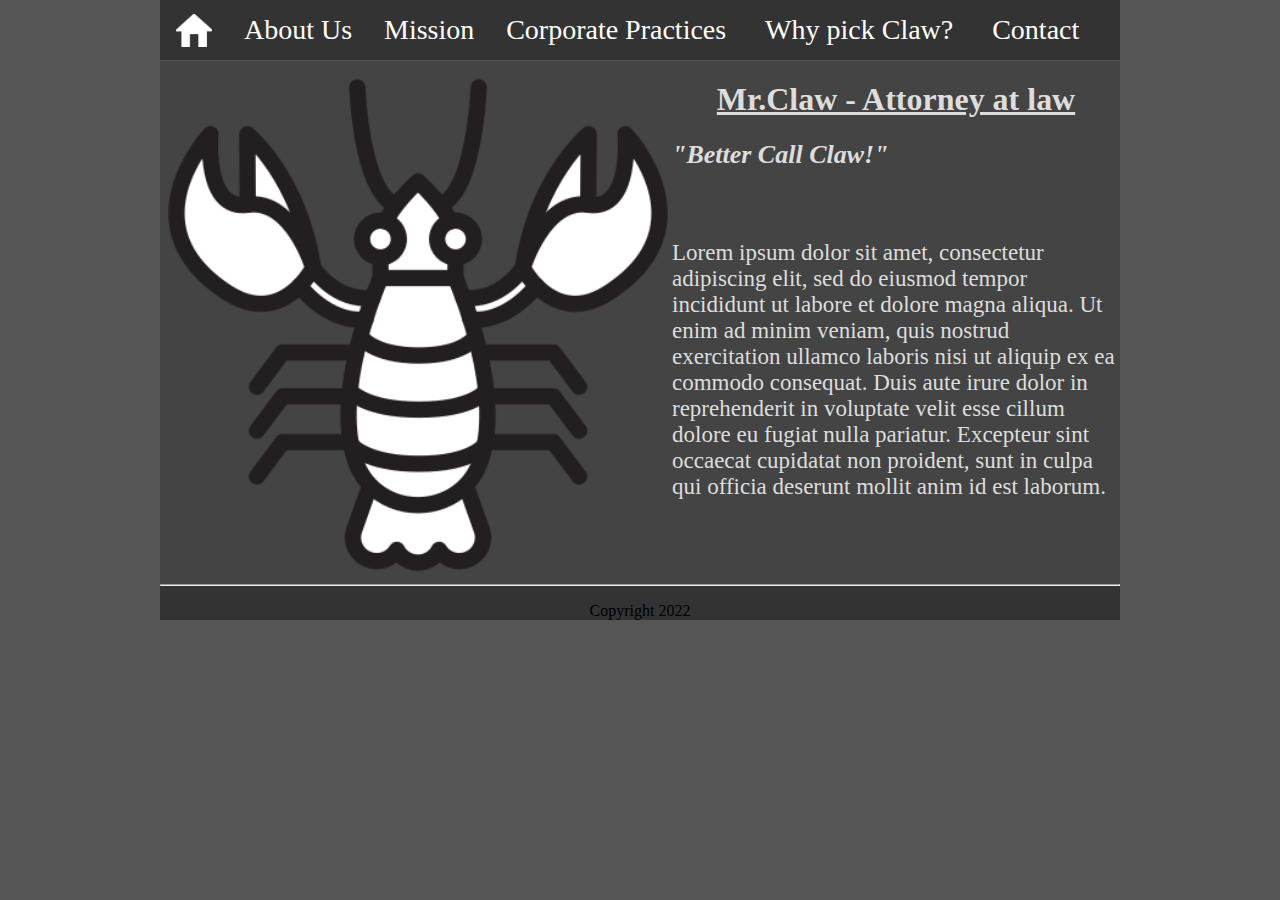
<file: index.html>
<!DOCTYPE html>

<head>
    <title>Mr.Claw - Attorney at law</title>
    <link rel="stylesheet" href="css/styles.css">
    <link rel="icon" href="images/logo.png">
    <meta name="viewport" content="width=device-width, initial-scale=1, shrink-to-fit=no">
</head>

<body>
    <!--menu avec boutons dropdown-->
    <div class="menu">
        <a href="index.html" id="home"><img src="images/home.png" /></a> 

        <div class="dropdown" id="aboutus">
            <button><a href="aboutus.html">About Us</a></button>
            <div class="dropdown-content">
                <a href="history.html">History</a>
                <a href="staff.html">Staff</a>
            </div>
        </div>

        <a href="mission.html">Mission</a>
        
        <div class="dropdown">
            <button><a href="corporate.html">Corporate Practices</a></button>
            <div class="dropdown-content" id="products">
                <a href="criminal.html">Criminal Practices</a>
            </div>
        </div>
        
        <div class="dropdown">
            <button><a href="whyclaw.html">Why pick Claw?</a></button>
            <div class="dropdown-content" id="whyus">
                <a href="portfolio.html">Portfolio</a>
            </div>
        </div>
        
        <div class="dropdown">
            <button><a href="contact.html">Contact</a></button>
            <div class="dropdown-content" id="contact">
                <a href="location.html">Location</a>
            </div>
        </div>
    </div>
    <!--------------------------->

    <div class="main">
        <img src="images/logo.png" id="left-img" />
        <h1><u>Mr.Claw - Attorney at law</u></h1>
        <h2><i>"Better Call Claw!"</i></h2>
        <br>
        <p>Lorem ipsum dolor sit amet, consectetur adipiscing elit, sed do eiusmod tempor incididunt ut labore et dolore magna aliqua.
        Ut enim ad minim veniam, quis nostrud exercitation ullamco laboris nisi ut aliquip ex ea commodo consequat. 
        Duis aute irure dolor in reprehenderit in voluptate velit esse cillum dolore eu fugiat nulla pariatur. Excepteur sint occaecat cupidatat non proident, 
        sunt in culpa qui officia deserunt mollit anim id est laborum.</p>
    </div>

    <div class="footer">
        <hr>
        <p>Copyright 2022</p>
    </div>

</body>
</file>
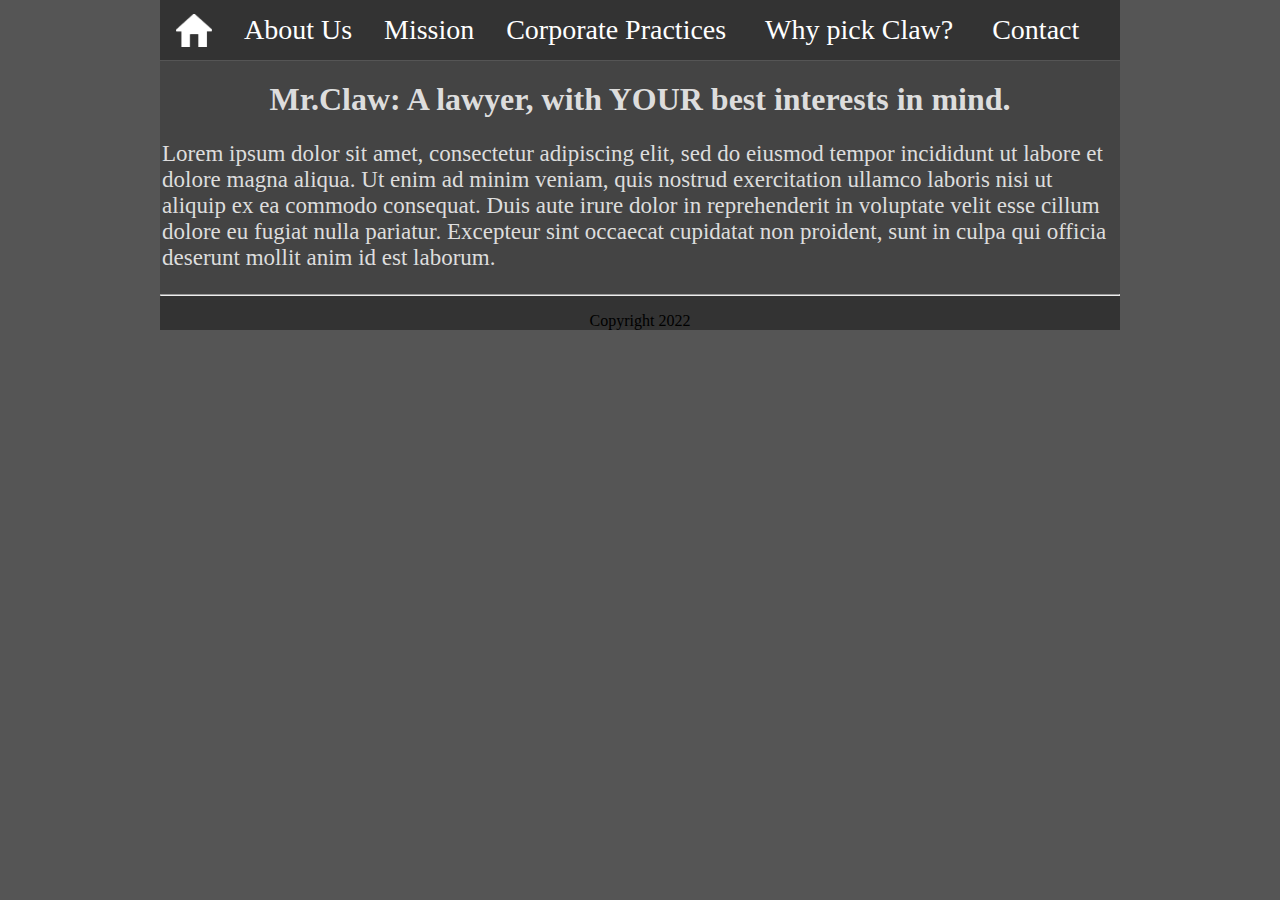
<file: aboutus.html>
<!DOCTYPE html>

<head>
    <title>Mr.Claw - Attorney at law</title>
    <link rel="stylesheet" href="css/styles.css">
    <link rel="icon" href="images/logo.png">
    <meta name="viewport" content="width=device-width, initial-scale=1, shrink-to-fit=no">
</head>

<body>
    <!--menu avec boutons dropdown-->
    <div class="menu">
        <a href="index.html" id="home"><img src="images/home.png" /></a> 

        <div class="dropdown" id="aboutus">
            <button><a href="aboutus.html">About Us</a></button>
            <div class="dropdown-content">
                <a href="history.html">History</a>
                <a href="staff.html">Staff</a>
            </div>
        </div>

        <a href="mission.html">Mission</a>
        
        <div class="dropdown">
            <button><a href="corporate.html">Corporate Practices</a></button>
            <div class="dropdown-content" id="products">
                <a href="criminal.html">Criminal Practices</a>
            </div>
        </div>
        
        <div class="dropdown">
            <button><a href="whyclaw.html">Why pick Claw?</a></button>
            <div class="dropdown-content" id="whyus">
                <a href="portfolio.html">Portfolio</a>
            </div>
        </div>
        
        <div class="dropdown">
            <button><a href="contact.html">Contact</a></button>
            <div class="dropdown-content" id="contact">
                <a href="location.html">Location</a>
            </div>
        </div>
    </div>
    <!--------------------------->
    
    <div class="main">
        <h1>Mr.Claw: A lawyer, with YOUR best interests in mind.</h1>
        <p>Lorem ipsum dolor sit amet, consectetur adipiscing elit, sed do eiusmod tempor incididunt ut labore et dolore magna aliqua. 
        Ut enim ad minim veniam, quis nostrud exercitation ullamco laboris nisi ut aliquip ex ea commodo consequat. 
        Duis aute irure dolor in reprehenderit in voluptate velit esse cillum dolore eu fugiat nulla pariatur. 
        Excepteur sint occaecat cupidatat non proident, sunt in culpa qui officia deserunt mollit anim id est laborum.</p>
    </div>

    <div class="footer">
        <hr>
        <p>Copyright 2022</p>
    </div>

</body>
</file>
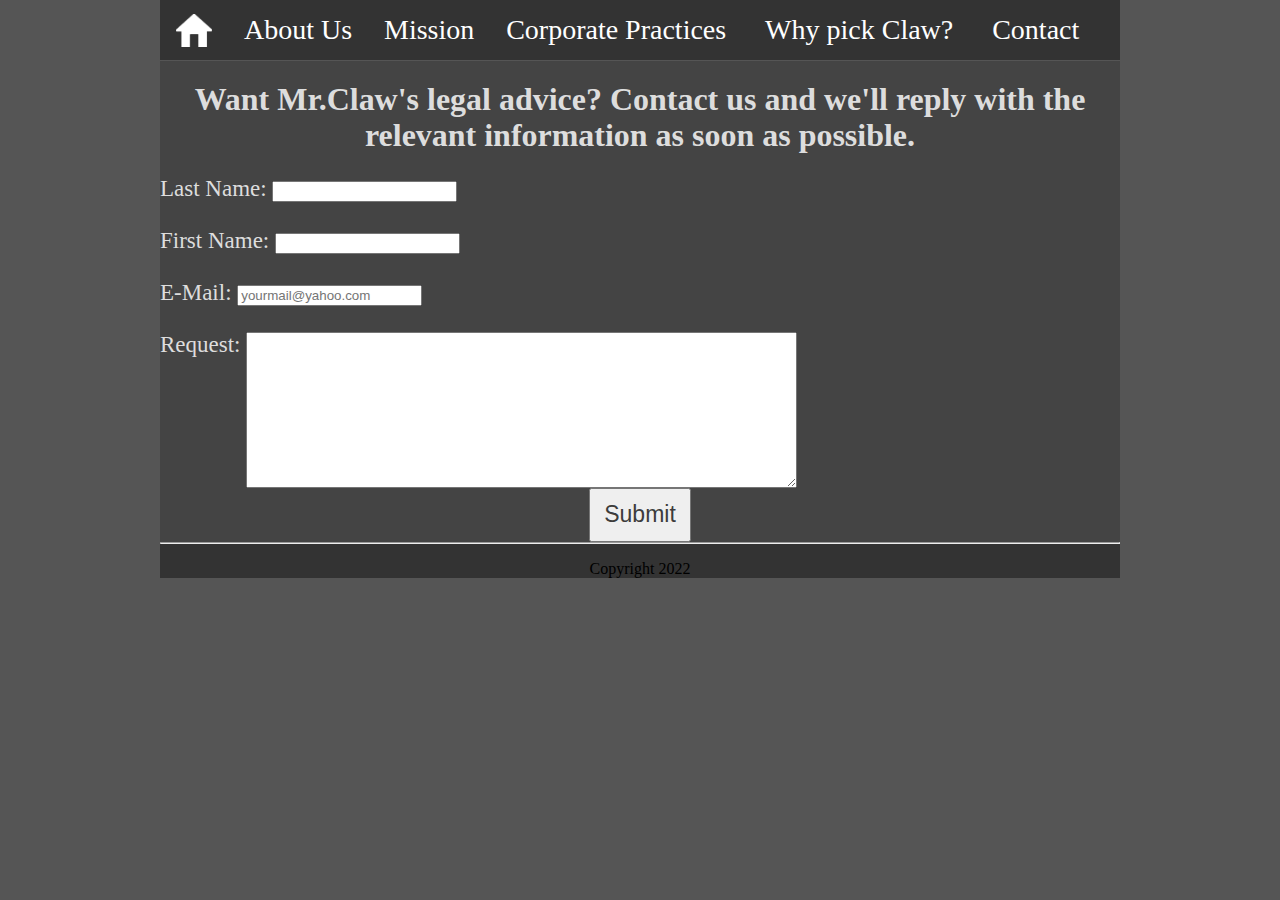
<file: contact.html>
<!DOCTYPE html>

<head>
    <title>Mr.Claw - Attorney at law</title>
    <link rel="stylesheet" href="css/styles.css">
    <link rel="icon" href="images/logo.png">
    <meta name="viewport" content="width=device-width, initial-scale=1, shrink-to-fit=no">
</head>

<body>
    <!--menu avec boutons dropdown-->
    <div class="menu">
        <a href="index.html" id="home"><img src="images/home.png" /></a> 

        <div class="dropdown" id="aboutus">
            <button><a href="aboutus.html">About Us</a></button>
            <div class="dropdown-content">
                <a href="history.html">History</a>
                <a href="staff.html">Staff</a>
            </div>
        </div>

        <a href="mission.html">Mission</a>
        
        <div class="dropdown">
            <button><a href="corporate.html">Corporate Practices</a></button>
            <div class="dropdown-content" id="products">
                <a href="criminal.html">Criminal Practices</a>
            </div>
        </div>
        
        <div class="dropdown">
            <button><a href="whyclaw.html">Why pick Claw?</a></button>
            <div class="dropdown-content" id="whyus">
                <a href="portfolio.html">Portfolio</a>
            </div>
        </div>
        
        <div class="dropdown">
            <button><a href="contact.html">Contact</a></button>
            <div class="dropdown-content" id="contact">
                <a href="location.html">Location</a>
            </div>
        </div>
    </div>
    <!--------------------------->
    
    <div class="main">
        <h1>Want Mr.Claw's legal advice? Contact us and we'll reply with the relevant information as soon as possible.</h1>
        <div class="contact-form">
            <form name="contact" action="http://vip.groupehn.com:20003/html/infospost.php" method="post">
                <label for="lastname">Last Name: </label>
                <input class="lastname" id="lastname" type="text" name="lastname" /><br><br>
                
                <label for="firstname">First Name: </label>
                <input class="firstname" id="firstname" type="text" name="firstname" /><br><br>
    
                <label for="mail">E-Mail: </label>
                <input class="mail" id="mail" type="email" name="mail" placeholder="yourmail@yahoo.com" /><br><br>
    
                <label for="request">Request: </label>
                <textarea class="request" name="request" id="request" cols="66" rows="10"></textarea><br>
                <input type="Submit">
            </form>
        </div>

    </div>

    <div class="footer">
        <hr>
        <p>Copyright 2022</p>
    </div>

</body>
</file>
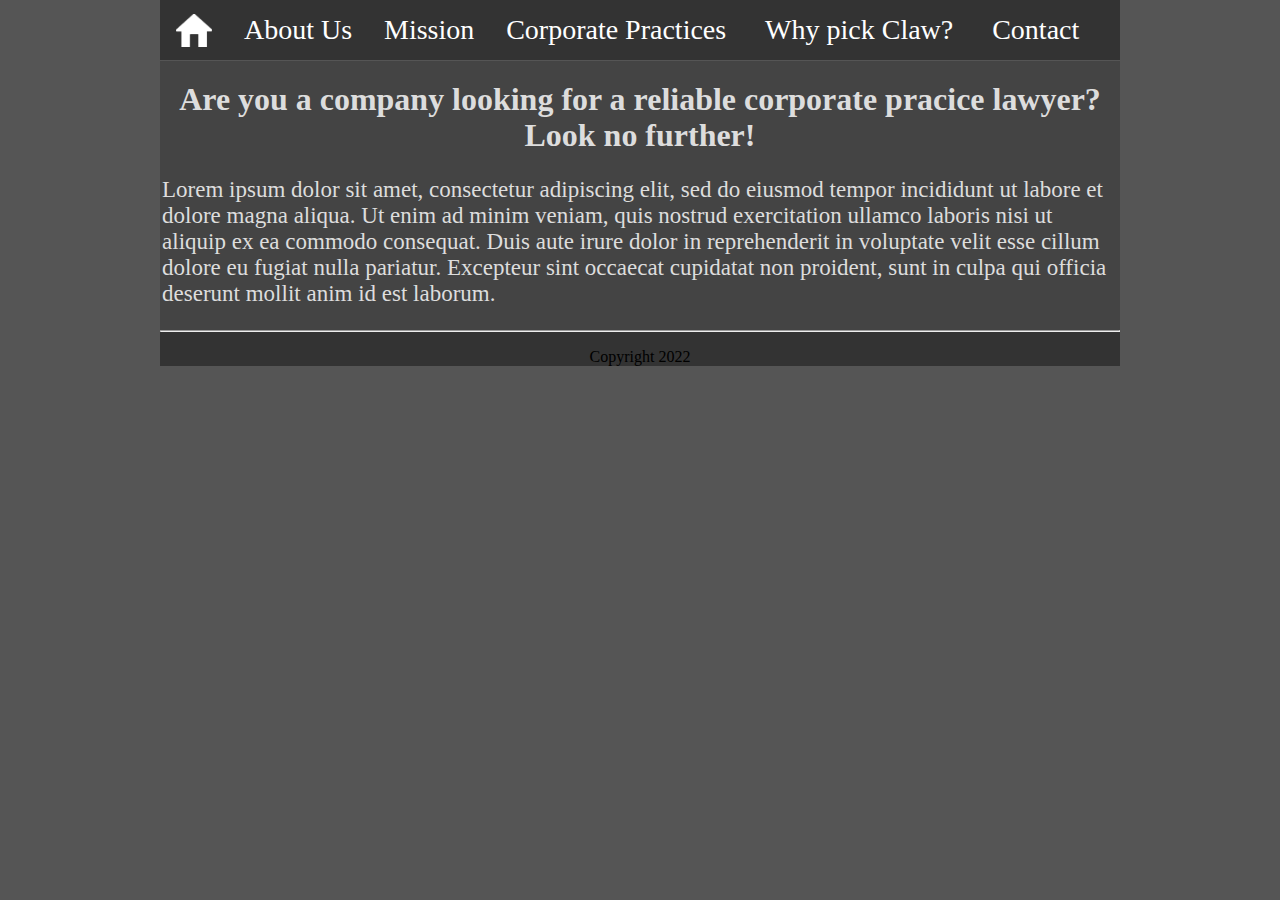
<file: corporate.html>
<!DOCTYPE html>

<head>
    <title>Mr.Claw - Attorney at law</title>
    <link rel="stylesheet" href="css/styles.css">
    <link rel="icon" href="images/logo.png">
    <meta name="viewport" content="width=device-width, initial-scale=1, shrink-to-fit=no">
</head>

<body>
    <!--menu avec boutons dropdown-->
    <div class="menu">
        <a href="index.html" id="home"><img src="images/home.png" /></a> 

        <div class="dropdown" id="aboutus">
            <button><a href="aboutus.html">About Us</a></button>
            <div class="dropdown-content">
                <a href="history.html">History</a>
                <a href="staff.html">Staff</a>
            </div>
        </div>

        <a href="mission.html">Mission</a>
        
        <div class="dropdown">
            <button><a href="corporate.html">Corporate Practices</a></button>
            <div class="dropdown-content" id="products">
                <a href="criminal.html">Criminal Practices</a>
            </div>
        </div>
        
        <div class="dropdown">
            <button><a href="whyclaw.html">Why pick Claw?</a></button>
            <div class="dropdown-content" id="whyus">
                <a href="portfolio.html">Portfolio</a>
            </div>
        </div>
        
        <div class="dropdown">
            <button><a href="contact.html">Contact</a></button>
            <div class="dropdown-content" id="contact">
                <a href="location.html">Location</a>
            </div>
        </div>
    </div>
    <!--------------------------->
    
    <div class="main">
        <h1>Are you a company looking for a reliable corporate pracice lawyer? Look no further!</h1>
        <p>Lorem ipsum dolor sit amet, consectetur adipiscing elit, sed do eiusmod tempor incididunt ut labore et dolore magna aliqua. 
        Ut enim ad minim veniam, quis nostrud exercitation ullamco laboris nisi ut aliquip ex ea commodo consequat. 
        Duis aute irure dolor in reprehenderit in voluptate velit esse cillum dolore eu fugiat nulla pariatur. 
        Excepteur sint occaecat cupidatat non proident, sunt in culpa qui officia deserunt mollit anim id est laborum.</p>
    </div>

    <div class="footer">
        <hr>
        <p>Copyright 2022</p>
    </div>

</body>
</file>
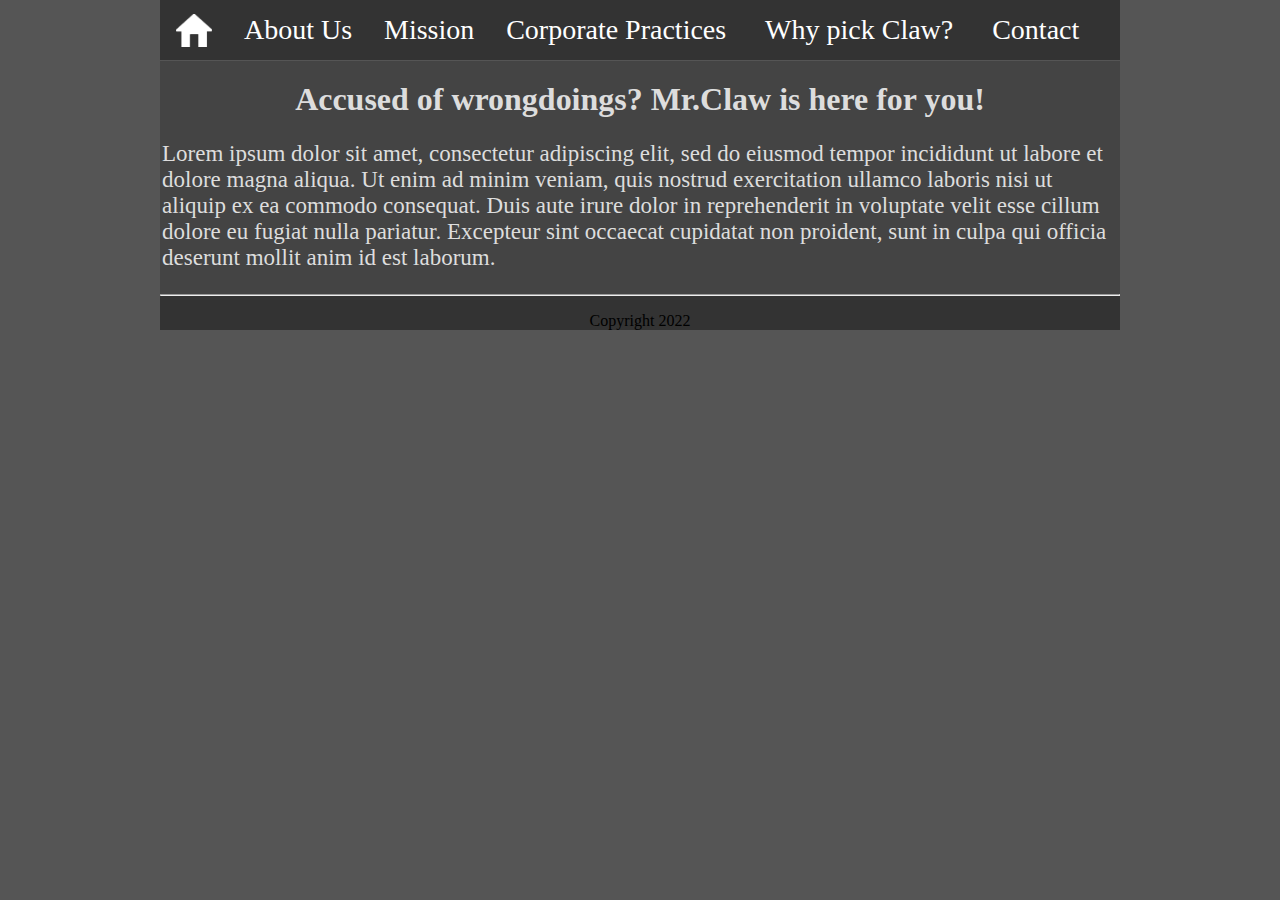
<file: criminal.html>
<!DOCTYPE html>

<head>
    <title>Mr.Claw - Attorney at law</title>
    <link rel="stylesheet" href="css/styles.css">
    <link rel="icon" href="images/logo.png">
    <meta name="viewport" content="width=device-width, initial-scale=1, shrink-to-fit=no">
</head>

<body>
    <!--menu avec boutons dropdown-->
    <div class="menu">
        <a href="index.html" id="home"><img src="images/home.png" /></a> 

        <div class="dropdown" id="aboutus">
            <button><a href="aboutus.html">About Us</a></button>
            <div class="dropdown-content">
                <a href="history.html">History</a>
                <a href="staff.html">Staff</a>
            </div>
        </div>

        <a href="mission.html">Mission</a>
        
        <div class="dropdown">
            <button><a href="corporate.html">Corporate Practices</a></button>
            <div class="dropdown-content" id="products">
                <a href="criminal.html">Criminal Practices</a>
            </div>
        </div>
        
        <div class="dropdown">
            <button><a href="whyclaw.html">Why pick Claw?</a></button>
            <div class="dropdown-content" id="whyus">
                <a href="portfolio.html">Portfolio</a>
            </div>
        </div>
        
        <div class="dropdown">
            <button><a href="contact.html">Contact</a></button>
            <div class="dropdown-content" id="contact">
                <a href="location.html">Location</a>
            </div>
        </div>
    </div>
    <!--------------------------->

    <div class="main">
        <h1>Accused of wrongdoings? Mr.Claw is here for you!</h1>
        <p>Lorem ipsum dolor sit amet, consectetur adipiscing elit, sed do eiusmod tempor incididunt ut labore et dolore magna aliqua. 
            Ut enim ad minim veniam, quis nostrud exercitation ullamco laboris nisi ut aliquip ex ea commodo consequat. 
            Duis aute irure dolor in reprehenderit in voluptate velit esse cillum dolore eu fugiat nulla pariatur. 
            Excepteur sint occaecat cupidatat non proident, sunt in culpa qui officia deserunt mollit anim id est laborum.</p>
    </div>

    <div class="footer">
        <hr>
        <p>Copyright 2022</p>
    </div>

</body>
</file>
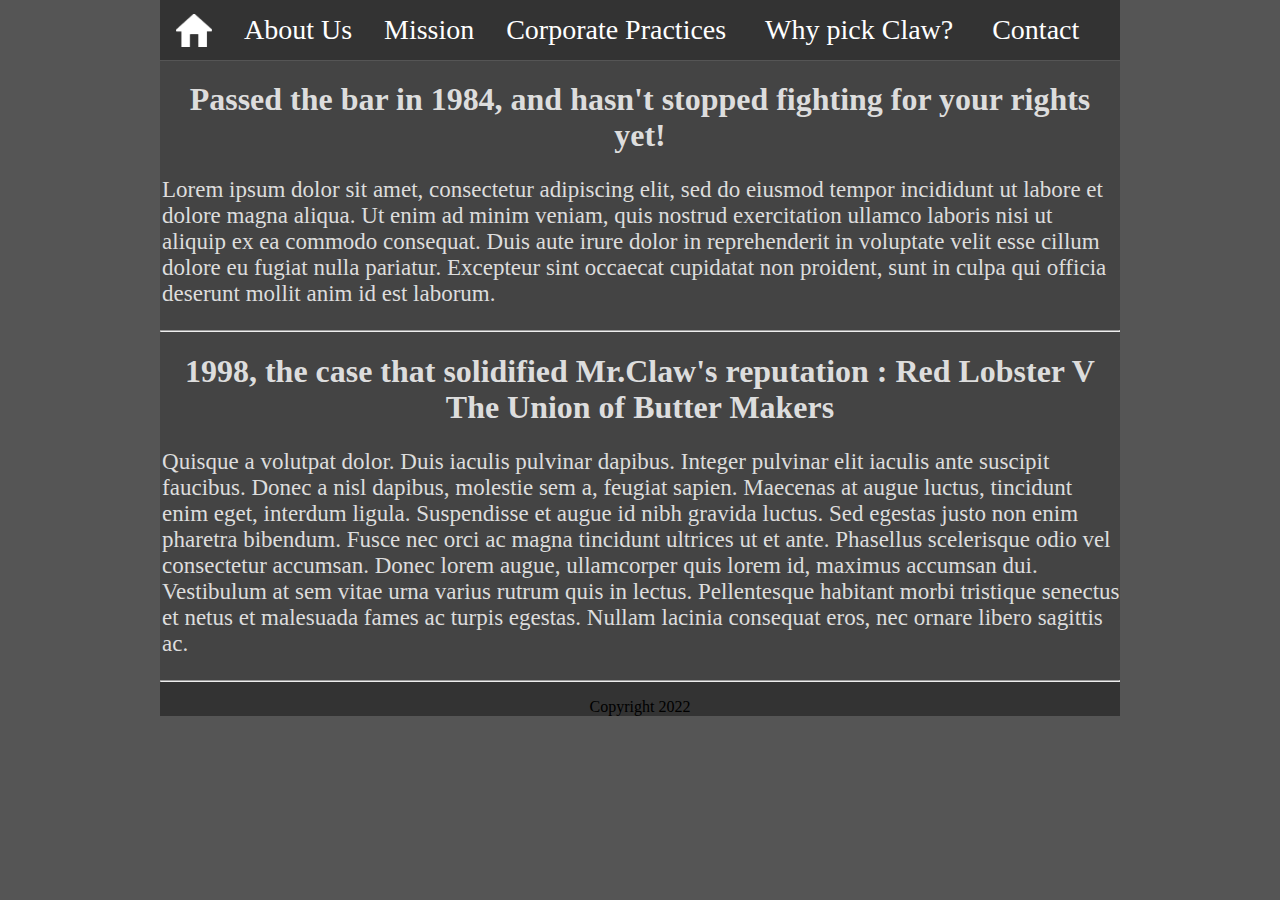
<file: history.html>
<!DOCTYPE html>

<head>
    <title>Mr.Claw - Attorney at law</title>
    <link rel="stylesheet" href="css/styles.css">
    <link rel="icon" href="images/logo.png">
    <meta name="viewport" content="width=device-width, initial-scale=1, shrink-to-fit=no">
</head>

<body>
    <!--menu avec boutons dropdown-->
    <div class="menu">
        <a href="index.html" id="home"><img src="images/home.png" /></a> 

        <div class="dropdown" id="aboutus">
            <button><a href="aboutus.html">About Us</a></button>
            <div class="dropdown-content">
                <a href="history.html">History</a>
                <a href="staff.html">Staff</a>
            </div>
        </div>

        <a href="mission.html">Mission</a>
        
        <div class="dropdown">
            <button><a href="corporate.html">Corporate Practices</a></button>
            <div class="dropdown-content" id="products">
                <a href="criminal.html">Criminal Practices</a>
            </div>
        </div>
        
        <div class="dropdown">
            <button><a href="whyclaw.html">Why pick Claw?</a></button>
            <div class="dropdown-content" id="whyus">
                <a href="portfolio.html">Portfolio</a>
            </div>
        </div>
        
        <div class="dropdown">
            <button><a href="contact.html">Contact</a></button>
            <div class="dropdown-content" id="contact">
                <a href="location.html">Location</a>
            </div>
        </div>
    </div>
    <!--------------------------->
    
    <div class="main">
        <h1>Passed the bar in 1984, and hasn't stopped fighting for your rights yet!</h1>
        <p>Lorem ipsum dolor sit amet, consectetur adipiscing elit, sed do eiusmod tempor incididunt ut labore et dolore magna aliqua. 
        Ut enim ad minim veniam, quis nostrud exercitation ullamco laboris nisi ut aliquip ex ea commodo consequat. 
        Duis aute irure dolor in reprehenderit in voluptate velit esse cillum dolore eu fugiat nulla pariatur. 
        Excepteur sint occaecat cupidatat non proident, sunt in culpa qui officia deserunt mollit anim id est laborum.</p>
        <hr>
        <h1>1998, the case that solidified Mr.Claw's reputation : Red Lobster V The Union of Butter Makers </h1>
        <p>Quisque a volutpat dolor. Duis iaculis pulvinar dapibus. 
            Integer pulvinar elit iaculis ante suscipit faucibus. Donec a nisl dapibus, molestie sem a, feugiat sapien. 
            Maecenas at augue luctus, tincidunt enim eget, interdum ligula. Suspendisse et augue id nibh gravida luctus. 
            Sed egestas justo non enim pharetra bibendum. Fusce nec orci ac magna tincidunt ultrices ut et ante. 
            Phasellus scelerisque odio vel consectetur accumsan. Donec lorem augue, ullamcorper quis lorem id, maximus accumsan dui. 
            Vestibulum at sem vitae urna varius rutrum quis in lectus. Pellentesque habitant morbi tristique senectus et netus et malesuada fames ac turpis egestas. 
            Nullam lacinia consequat eros, nec ornare libero sagittis ac. </p>
    </div>

    <div class="footer">
        <hr>
        <p>Copyright 2022</p>
    </div>

</body>
</file>
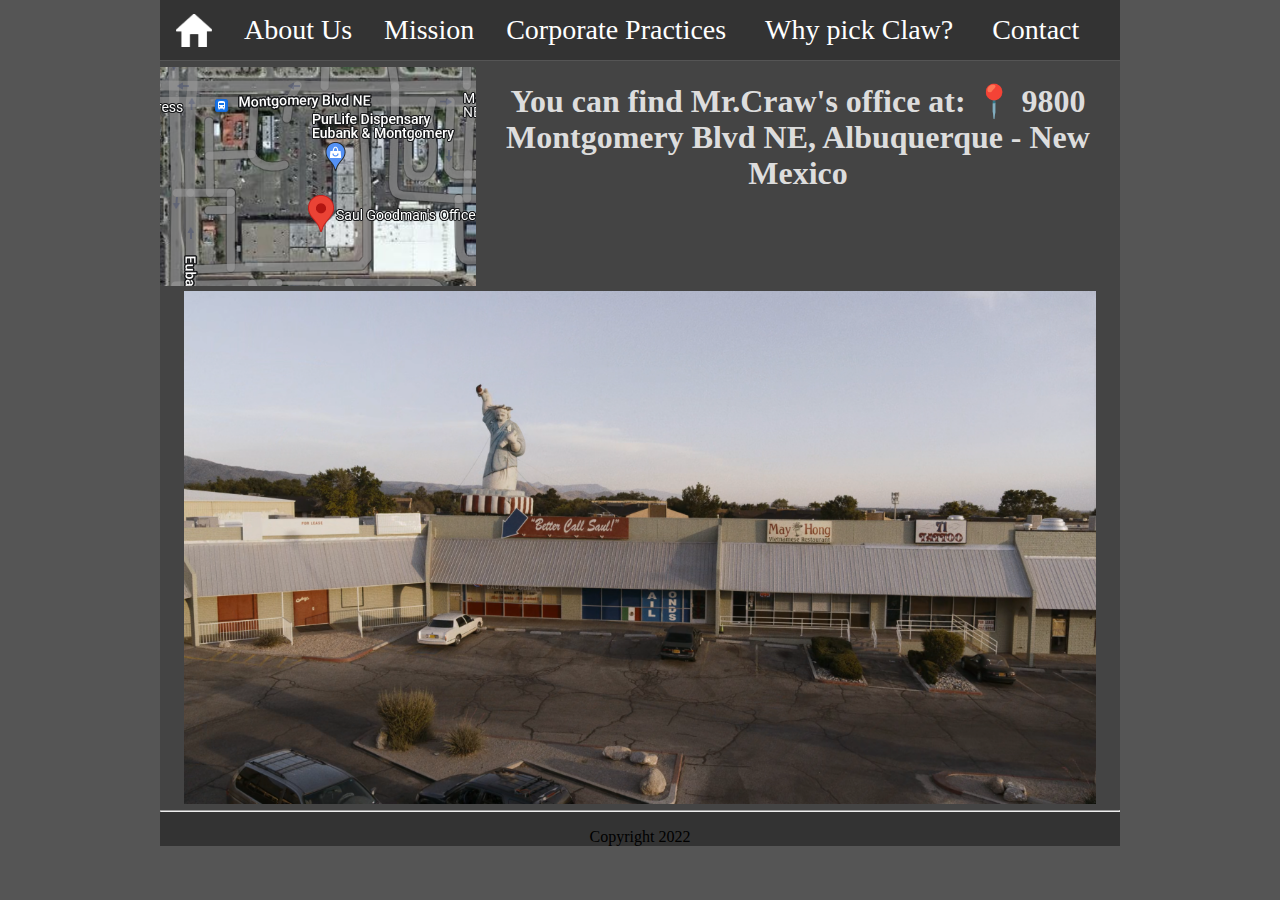
<file: location.html>
<!DOCTYPE html>

<head>
    <title>Mr.Claw - Attorney at law</title>
    <link rel="stylesheet" href="css/styles.css">
    <link rel="icon" href="images/logo.png">
    <meta name="viewport" content="width=device-width, initial-scale=1, shrink-to-fit=no">
</head>

<body>
    <!--menu avec boutons dropdown-->
    <div class="menu">
        <a href="index.html" id="home"><img src="images/home.png" /></a> 

        <div class="dropdown" id="aboutus">
            <button><a href="aboutus.html">About Us</a></button>
            <div class="dropdown-content">
                <a href="history.html">History</a>
                <a href="staff.html">Staff</a>
            </div>
        </div>

        <a href="mission.html">Mission</a>
        
        <div class="dropdown">
            <button><a href="corporate.html">Corporate Practices</a></button>
            <div class="dropdown-content" id="products">
                <a href="criminal.html">Criminal Practices</a>
            </div>
        </div>
        
        <div class="dropdown">
            <button><a href="whyclaw.html">Why pick Claw?</a></button>
            <div class="dropdown-content" id="whyus">
                <a href="portfolio.html">Portfolio</a>
            </div>
        </div>
        
        <div class="dropdown">
            <button><a href="contact.html">Contact</a></button>
            <div class="dropdown-content" id="contact">
                <a href="location.html">Location</a>
            </div>
        </div>
    </div>
    <!--------------------------->

    <div class="main">
        <img src="images/map.png" id="left-img">
        <h1>You can find Mr.Craw's office at: &#128205; 9800 Montgomery Blvd NE, Albuquerque - New Mexico</h1>
        <br>
        <img src="images/office.png" id="office">
    </div>

    <div class="footer">
        <hr>
        <p>Copyright 2022</p>
    </div>

</body>
</file>
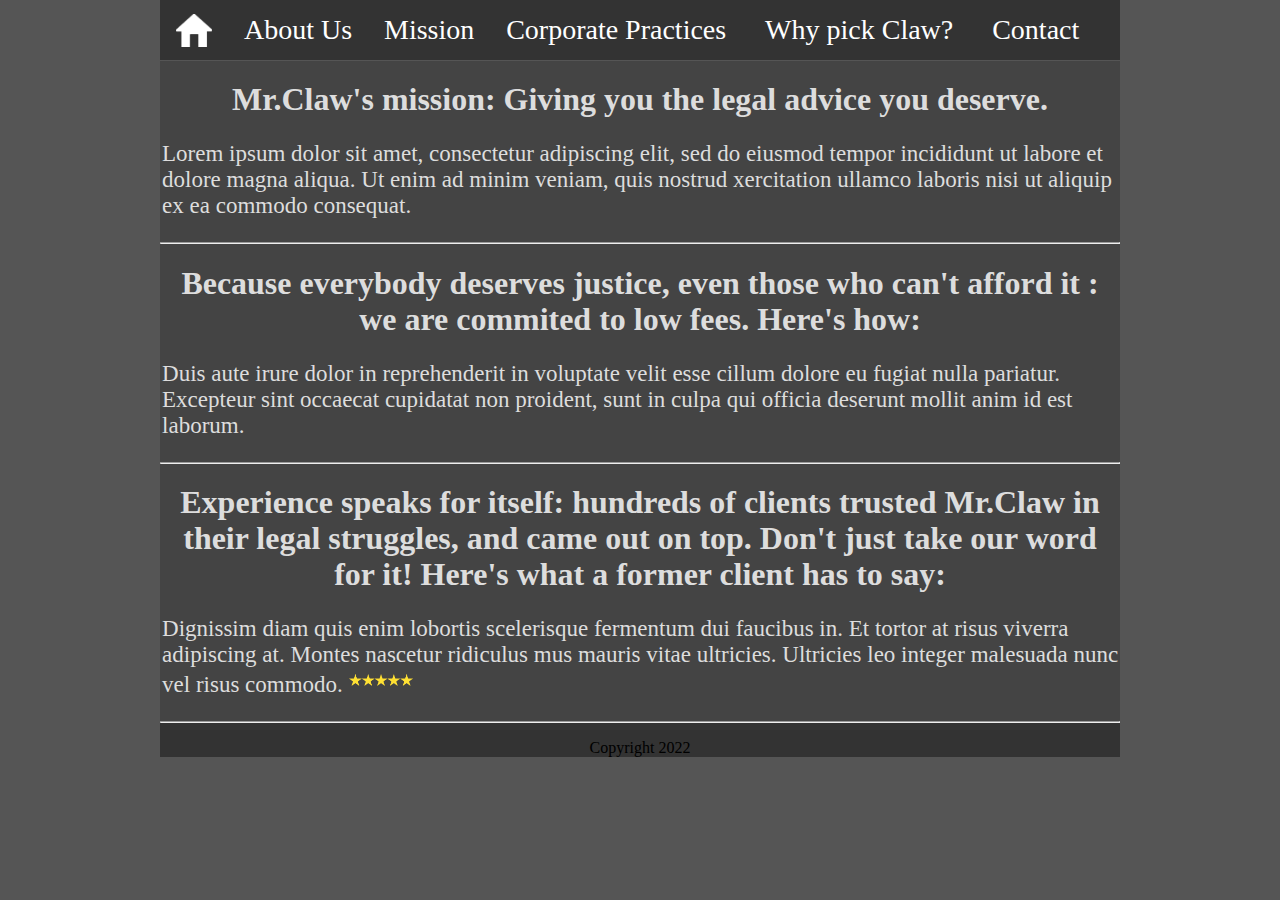
<file: mission.html>
<!DOCTYPE html>

<head>
    <title>Mr.Claw - Attorney at law</title>
    <link rel="stylesheet" href="css/styles.css">
    <link rel="icon" href="images/logo.png">
    <meta name="viewport" content="width=device-width, initial-scale=1, shrink-to-fit=no">
</head>

<body>
    <!--menu avec boutons dropdown-->
    <div class="menu">
        <a href="index.html" id="home"><img src="images/home.png" /></a> 

        <div class="dropdown" id="aboutus">
            <button><a href="aboutus.html">About Us</a></button>
            <div class="dropdown-content">
                <a href="history.html">History</a>
                <a href="staff.html">Staff</a>
            </div>
        </div>

        <a href="mission.html">Mission</a>
        
        <div class="dropdown">
            <button><a href="corporate.html">Corporate Practices</a></button>
            <div class="dropdown-content" id="products">
                <a href="criminal.html">Criminal Practices</a>
            </div>
        </div>
        
        <div class="dropdown">
            <button><a href="whyclaw.html">Why pick Claw?</a></button>
            <div class="dropdown-content" id="whyus">
                <a href="portfolio.html">Portfolio</a>
            </div>
        </div>
        
        <div class="dropdown">
            <button><a href="contact.html">Contact</a></button>
            <div class="dropdown-content" id="contact">
                <a href="location.html">Location</a>
            </div>
        </div>
    </div>
    <!--------------------------->

    <div class="main">
        <h1>Mr.Claw's mission: Giving you the legal advice you deserve.</h1>
        <p>Lorem ipsum dolor sit amet, consectetur adipiscing elit, sed do eiusmod tempor incididunt ut labore et dolore magna aliqua. Ut enim ad minim veniam, quis nostrud
        xercitation ullamco laboris nisi ut aliquip ex ea commodo consequat. </p>
        <hr>
        <h1>Because everybody deserves justice, even those who can't afford it : we are commited to low fees. Here's how: </h1>
        <p>Duis aute irure dolor in reprehenderit in voluptate velit esse cillum dolore eu fugiat nulla pariatur. 
        Excepteur sint occaecat cupidatat non proident, sunt in culpa qui officia deserunt mollit anim id est laborum.</p>
        <hr>
        <h1>Experience speaks for itself: hundreds of clients trusted Mr.Claw in their legal struggles, and came out on top. Don't just take our word for it! Here's what a former client has to say:</h1>
        <p>Dignissim diam quis enim lobortis scelerisque fermentum dui faucibus in. Et tortor at risus viverra adipiscing at. Montes nascetur ridiculus mus mauris vitae ultricies. Ultricies leo integer malesuada nunc vel risus commodo. <img src="images/fivestars.png" id="stars" /></p>
    </div>

    <div class="footer">
        <hr>
        <p>Copyright 2022</p>
    </div>
</body>
</file>
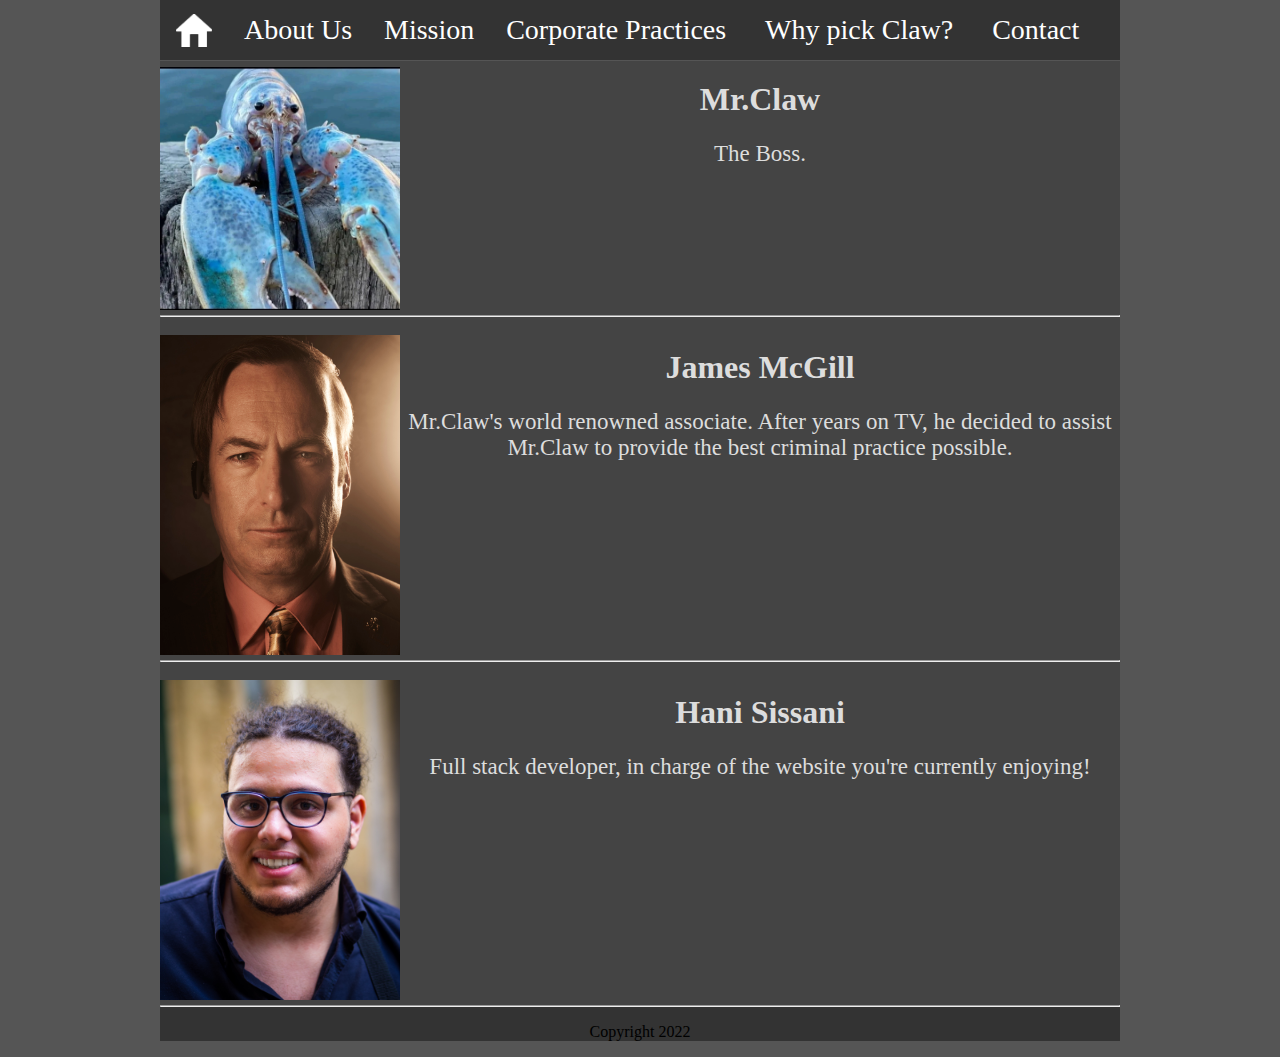
<file: staff.html>
<!DOCTYPE html>

<head>
    <title>Mr.Claw - Attorney at law</title>
    <link rel="stylesheet" href="css/styles.css">
    <link rel="icon" href="images/logo.png">
    <meta name="viewport" content="width=device-width, initial-scale=1, shrink-to-fit=no">
</head>

<body>
    <!--menu avec boutons dropdown-->
    <div class="menu">
        <a href="index.html" id="home"><img src="images/home.png" /></a> 

        <div class="dropdown" id="aboutus">
            <button><a href="aboutus.html">About Us</a></button>
            <div class="dropdown-content">
                <a href="history.html">History</a>
                <a href="staff.html">Staff</a>
            </div>
        </div>

        <a href="mission.html">Mission</a>
        
        <div class="dropdown">
            <button><a href="corporate.html">Corporate Practices</a></button>
            <div class="dropdown-content" id="products">
                <a href="criminal.html">Criminal Practices</a>
            </div>
        </div>
        
        <div class="dropdown">
            <button><a href="whyclaw.html">Why pick Claw?</a></button>
            <div class="dropdown-content" id="whyus">
                <a href="portfolio.html">Portfolio</a>
            </div>
        </div>
        
        <div class="dropdown">
            <button><a href="contact.html">Contact</a></button>
            <div class="dropdown-content" id="contact">
                <a href="location.html">Location</a>
            </div>
        </div>
    </div>
    <!--------------------------->

    <div class="main">
        <div class="staffmember">
            <img src="images/mrclaw.jpg">
            <h1>Mr.Claw</h1>
            <p>The Boss.</p>
        </div>
        <hr>
        <div class="staffmember">
            <img src="images/saul.jpg">
            <h1>James McGill</h1>
            <p>Mr.Claw's world renowned associate. After years on TV, he decided to assist Mr.Claw to provide the best criminal practice possible.</p>
        </div>
        <hr>
        <div class="staffmember">
            <img src="images/photoCV.jpg">
            <h1>Hani Sissani</h1>
            <p>Full stack developer, in charge of the website you're currently enjoying!</p>
        </div>

    </div>

    <div class="footer">
        <hr>
        <p>Copyright 2022</p>
    </div>

</body>
</file>
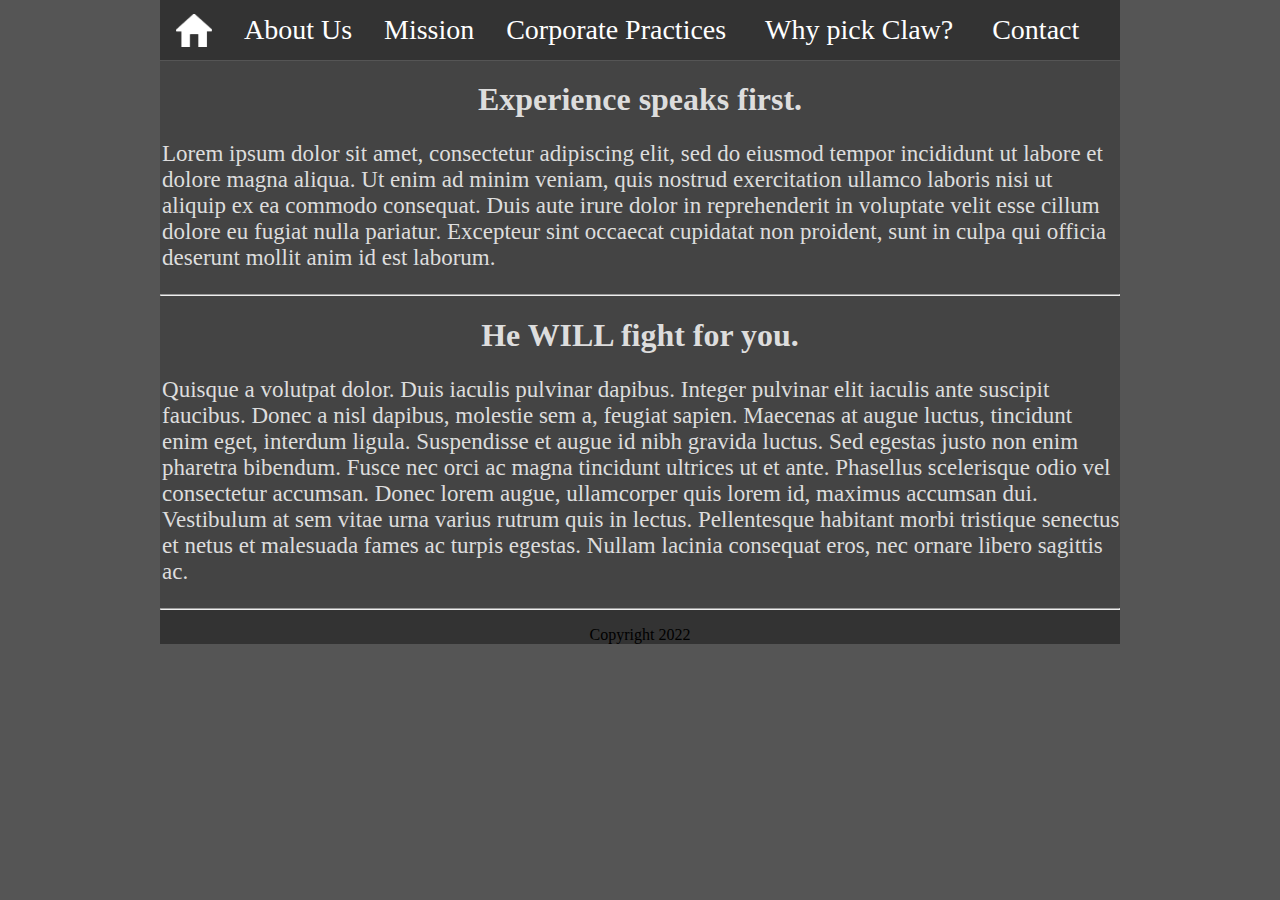
<file: whyclaw.html>
<!DOCTYPE html>

<head>
    <title>Mr.Claw - Attorney at law</title>
    <link rel="stylesheet" href="css/styles.css">
    <link rel="icon" href="images/logo.png">
    <meta name="viewport" content="width=device-width, initial-scale=1, shrink-to-fit=no">
</head>

<body>
    <!--menu avec boutons dropdown-->
    <div class="menu">
        <a href="index.html" id="home"><img src="images/home.png" /></a> 

        <div class="dropdown" id="aboutus">
            <button><a href="aboutus.html">About Us</a></button>
            <div class="dropdown-content">
                <a href="history.html">History</a>
                <a href="staff.html">Staff</a>
            </div>
        </div>

        <a href="mission.html">Mission</a>
        
        <div class="dropdown">
            <button><a href="corporate.html">Corporate Practices</a></button>
            <div class="dropdown-content" id="products">
                <a href="criminal.html">Criminal Practices</a>
            </div>
        </div>
        
        <div class="dropdown">
            <button><a href="whyclaw.html">Why pick Claw?</a></button>
            <div class="dropdown-content" id="whyus">
                <a href="portfolio.html">Portfolio</a>
            </div>
        </div>
        
        <div class="dropdown">
            <button><a href="contact.html">Contact</a></button>
            <div class="dropdown-content" id="contact">
                <a href="location.html">Location</a>
            </div>
        </div>
    </div>
    <!--------------------------->

    <div class="main">
        <h1>Experience speaks first.</h1>
        <p>Lorem ipsum dolor sit amet, consectetur adipiscing elit, sed do eiusmod tempor incididunt ut labore et dolore magna aliqua. 
            Ut enim ad minim veniam, quis nostrud exercitation ullamco laboris nisi ut aliquip ex ea commodo consequat. 
            Duis aute irure dolor in reprehenderit in voluptate velit esse cillum dolore eu fugiat nulla pariatur. 
            Excepteur sint occaecat cupidatat non proident, sunt in culpa qui officia deserunt mollit anim id est laborum.</p>
        <hr>
        <h1>He WILL fight for you.</h1>
        <p>Quisque a volutpat dolor. Duis iaculis pulvinar dapibus. 
        Integer pulvinar elit iaculis ante suscipit faucibus. Donec a nisl dapibus, molestie sem a, feugiat sapien. 
        Maecenas at augue luctus, tincidunt enim eget, interdum ligula. Suspendisse et augue id nibh gravida luctus. 
        Sed egestas justo non enim pharetra bibendum. Fusce nec orci ac magna tincidunt ultrices ut et ante. 
        Phasellus scelerisque odio vel consectetur accumsan. Donec lorem augue, ullamcorper quis lorem id, maximus accumsan dui. 
        Vestibulum at sem vitae urna varius rutrum quis in lectus. Pellentesque habitant morbi tristique senectus et netus et malesuada fames ac turpis egestas. 
        Nullam lacinia consequat eros, nec ornare libero sagittis ac. </p>
    </div>

    <div class="footer">
        <hr>
        <p>Copyright 2022</p>
    </div>

</body>
</file>
<file: css/styles.css>
body {
    max-width: 960px;
    margin: auto;
    background: #555;
}

.menu {
    background-color: #333;
    font-size: 28px;
}

.menu a {
    float:left;
    font-size: 1em;
    color: white;
    text-align: center;
    padding: 0.5em 0.57em;
    text-decoration: none;
}

#aboutus {
    float:left;
}

#home {
    display:flex;
}

.menu a:hover, .menu a:active {
    background-color: #ddd;
}

.menu img {
    max-height: 1.29em;
    max-width: 1.29em;
}

.dropdown {
    overflow:hidden;
    display:inline-table;
    font-size: 28px;  
}

.dropdown button {
    font-size: 1em;  
    border: none;
    outline: none;
    color: white;
    padding: 0.5em 0.57em;
    background-color: inherit;
    font-family: inherit;
    margin: 0;
}

.dropdown button:hover, .dropdown button:active {
    background-color: #ddd;
}

.dropdown a {
    padding:0;
}

.dropdown-content {
    font-size: 28px;  
    display: none;
    position: absolute;
    background-color: #f9f9f9;
    box-shadow: 0em 0.29px 0.57px 0px rgba(0,0,0,0.2);
    z-index: 1;
}
  
.dropdown-content a {
    float: none;
    color: black;
    padding: 0.5em 0.57em;
    text-decoration: none;
    display: block;
    text-align: left;
} 

.dropdown:hover .dropdown-content, .dropdown:active .dropdown-content {
    display: block;
}

.main {
    color: #ddd;
    background-color: #444;
    font-size: 23px;
    width: 100%;
    overflow:hidden;
    margin:auto;
}

.main hr {
    margin-top: 0;
}

.main img {
    max-width: 95%;
    max-height: 95%;
    text-align: center;
    display: flex;
    margin: auto;
    margin-top: 0.25em;
    margin-bottom: 0.25em;
}

#left-img {
    float:left;
}

.main h1 {
    text-align:center;
    font-size: 1.39em;
}

.main h2 {
    font-size: 1.13em;
}

.main p {
    font-size: 1em;
    padding-left: 0.09em;
}

.footer {
    clear:both;
    text-align: center;
    background-color: #333;
    overflow:clip;
}

.footer hr {
    margin-top: 0;
}

#stars {
    float:none;
    display:inline;
    max-height: 2.78em;
    max-width: 2.78em;
}

.contact-form textarea {
    vertical-align: top;
}

.contact-form input[type="submit"] {
    cursor: pointer;
    display: block;
    font-size: 1em;  
    color: rgb(61, 60, 60);
    padding: 0.5em 0.57em;
    margin-left: auto;
    margin-right: auto;
}

.staffmember {
    float: left;
}

.staffmember img {
    float: left;
    max-width: 25%;
}

.staffmember p {
    text-align: center;
}
</file>
